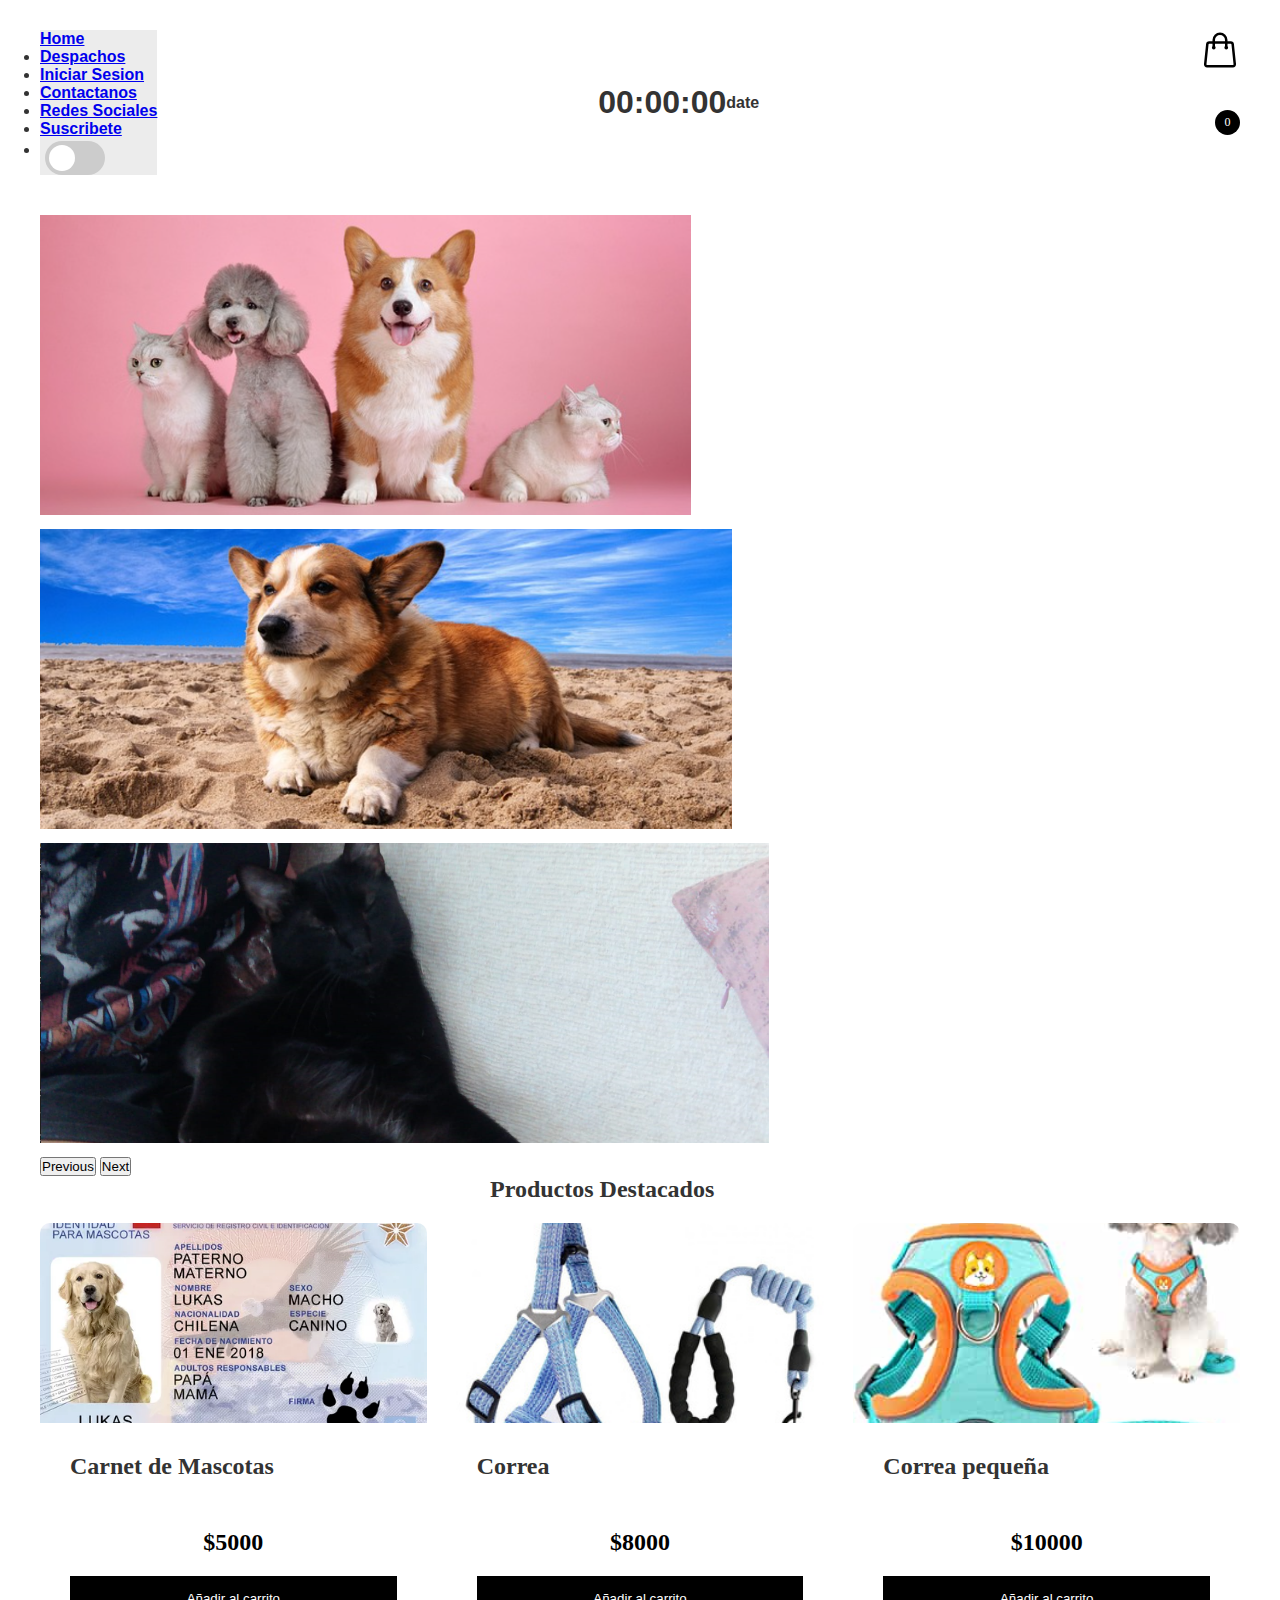
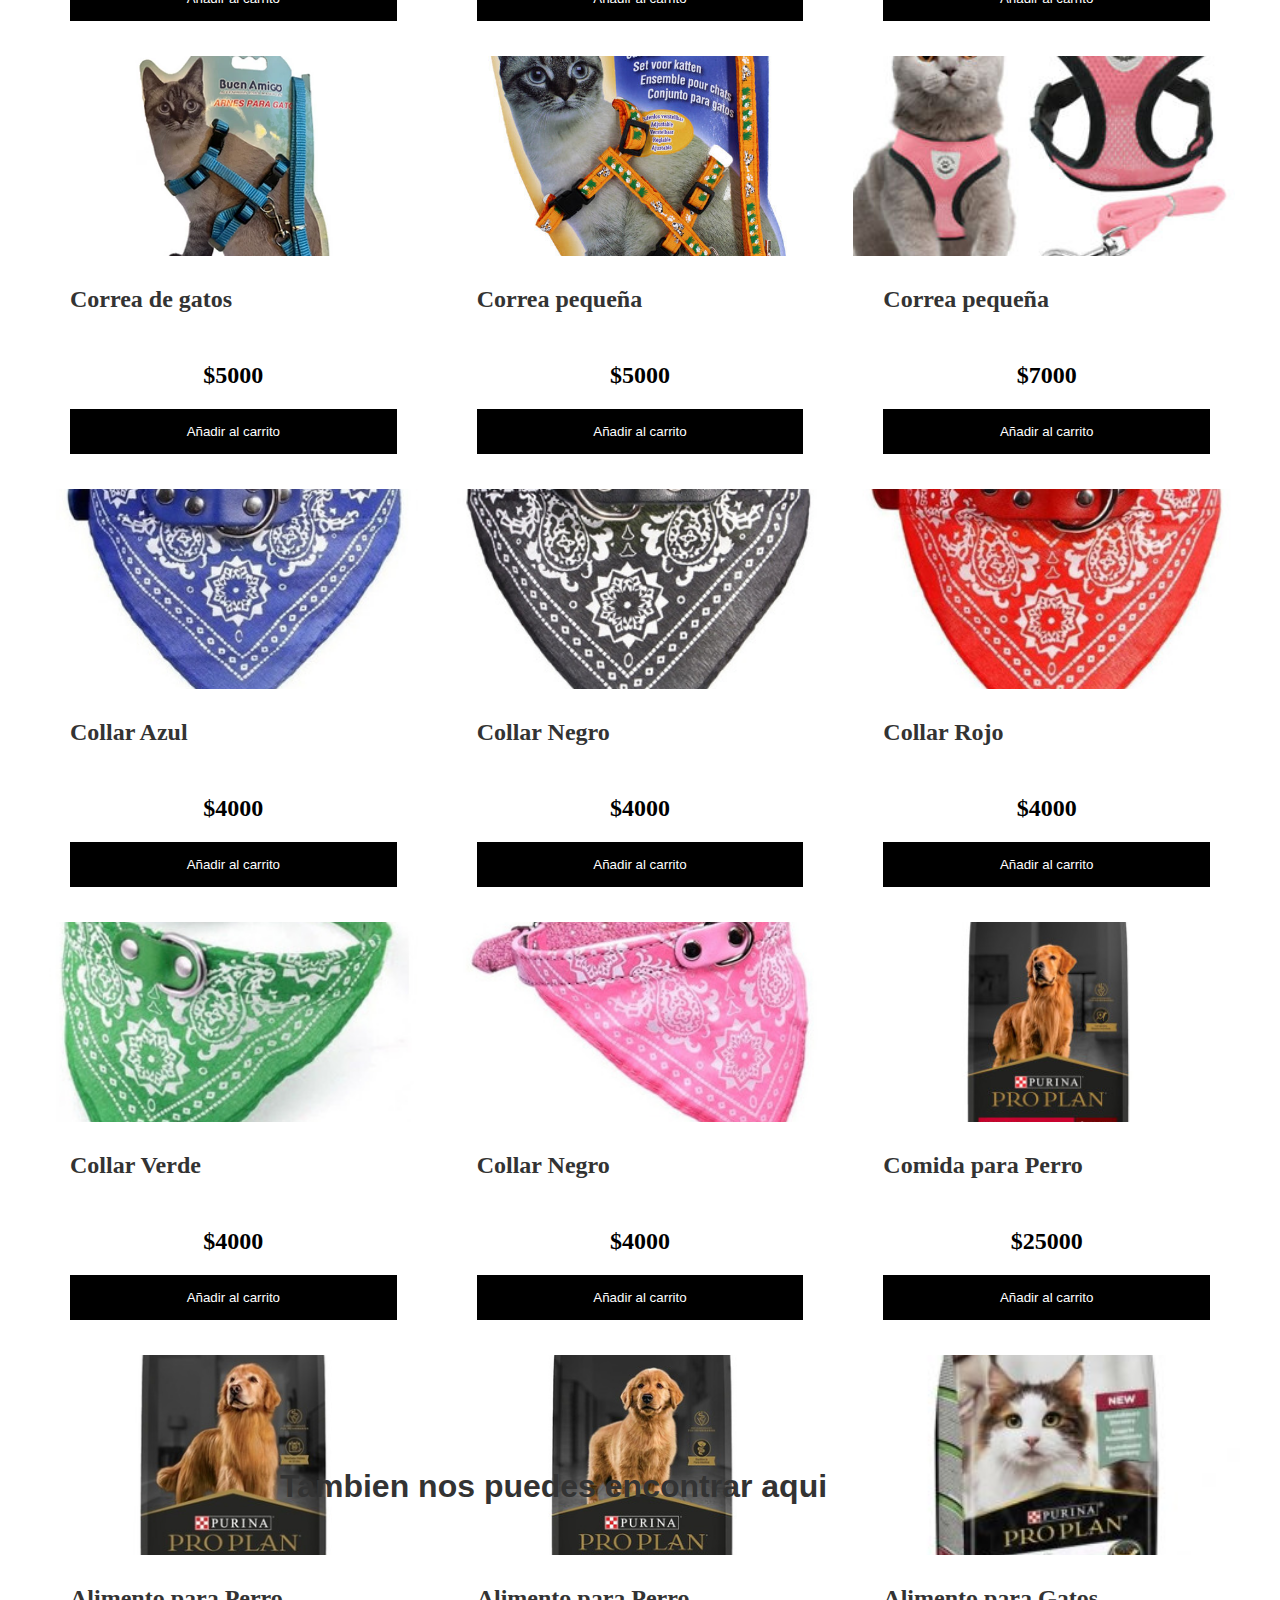
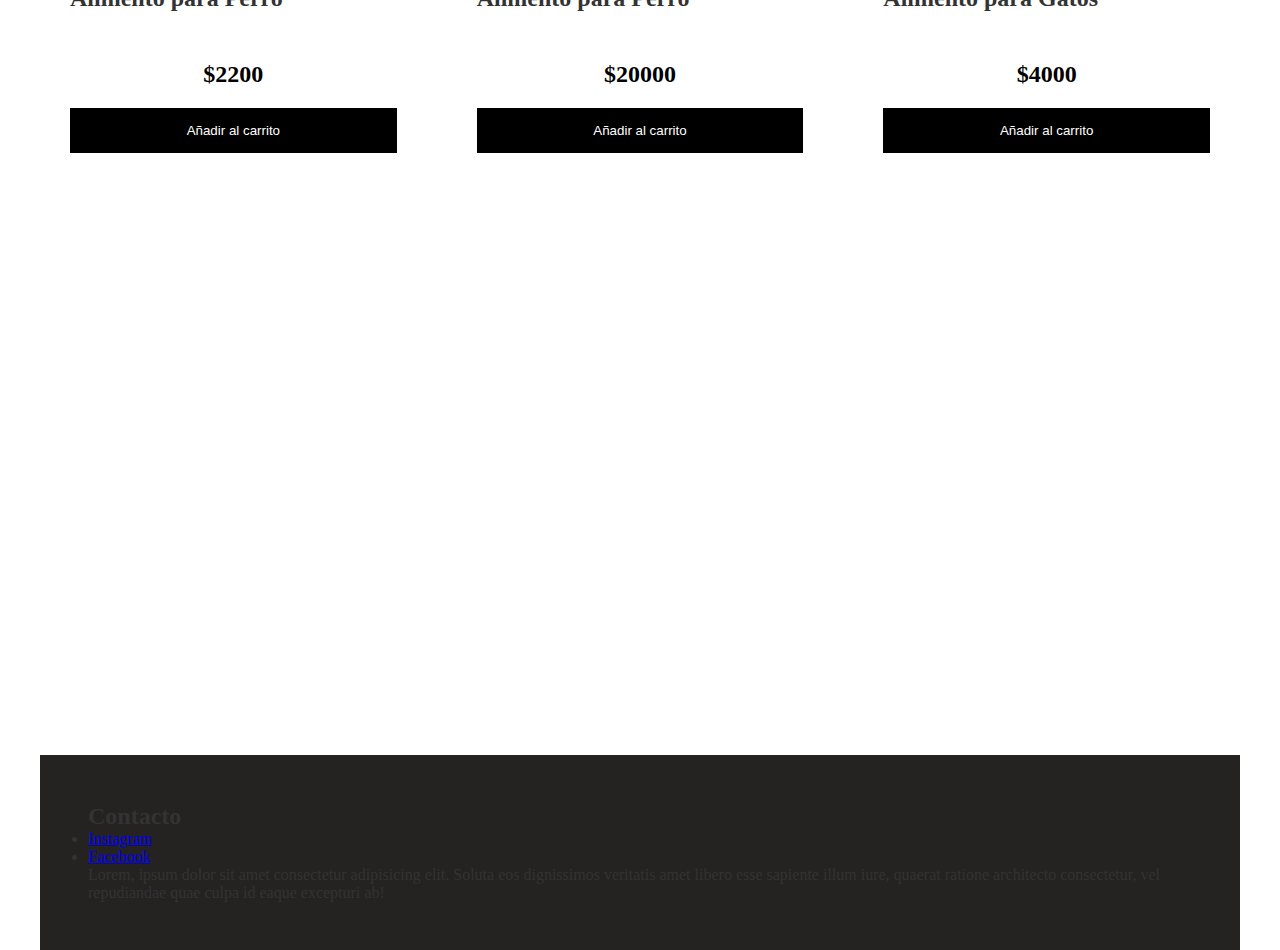
<file: html/index.html>
<!DOCTYPE html>
<html lang="en">
	<head>
		<meta charset="UTF-8" />
		<meta http-equiv="X-UA-Compatible" content="IE=edge" />
		<meta
			name="viewport"
			content="width=device-width, initial-scale=1.0"
		/>
		<link href="https://cdn.jsdelivr.net/npm/bootstrap@5.3.0-alpha2/dist/css/bootstrap.min.css" rel="stylesheet" integrity="sha384-aFq/bzH65dt+w6FI2ooMVUpc+21e0SRygnTpmBvdBgSdnuTN7QbdgL+OapgHtvPp" crossorigin="anonymous">
		<link rel="stylesheet" href="/css/style.css" />
		<link rel="stylesheet" href="/css/stylecard.css">
		<link rel="stylesheet" href="/css/darkmode.css">
		<title>Tienda</title>
	</head>
	<script src="https://cdn.jsdelivr.net/npm/@popperjs/core@2.11.6/dist/umd/popper.min.js" integrity="sha384-oBqDVmMz9ATKxIep9tiCxS/Z9fNfEXiDAYTujMAeBAsjFuCZSmKbSSUnQlmh/jp3" crossorigin="anonymous"></script>
	<script src="https://cdn.jsdelivr.net/npm/bootstrap@5.3.0-alpha2/dist/js/bootstrap.min.js" integrity="sha384-heAjqF+bCxXpCWLa6Zhcp4fu20XoNIA98ecBC1YkdXhszjoejr5y9Q77hIrv8R9i" crossorigin="anonymous"></script>
	<body >
		<header>
			
			<nav class="navbar navbar-expand-lg bg-miClase ">
				<div class="container-fluid">
				  <a class="navbar-brand" href="index.html">Home</a>
				  <button class="navbar-toggler" type="button" data-bs-toggle="collapse" data-bs-target="#navbarNav" aria-controls="navbarNav" aria-expanded="false" aria-label="Toggle navigation">
					<span class="navbar-toggler-icon"></span>
				  </button>
				  <div class="collapse navbar-collapse" id="navbarNav">
					<ul class="navbar-nav">
					  <li class="nav-item">
						<a class="nav-link active" aria-current="page" href="Despacho.html">Despachos</a>
					  </li>
					  <li class="nav-item">
						<a class="nav-link active" aria-current="page" href="Iniciar Secion.html">Iniciar Sesion</a>
					  </li>
					  <li class="nav-item">
						<a class="nav-link active" aria-current="page" href="Contactanos.html">Contactanos</a>
					  </li>
					  <li class="nav-item">
						<a class="nav-link active" aria-current="page" href="Redes Sociale.html">Redes Sociales</a>
					  </li>
					<li class="nav-item">
						<a class="nav-link active" aria-current="page" href="suscripcion.html">Suscribete</a>
					</li>
					
					
					<li><label class="switch">
						<input type="checkbox" id="dark-mode-toggle">
						<span class="slider round"></span>
					  </label>
					</li>
					</ul>
				  </div>
				</div>
			  </nav>
			  <div class="container-clock">
				<h1 id="time">00:00:00</h1>
				<p id="date">date</p>
				</div>
			<div class="container-icon">
				<div class="container-cart-icon">
					<svg
					xmlns="http://www.w3.org/2000/svg"
					fill="none"
					viewBox="0 0 24 24"
					stroke-width="1.5"
					stroke="currentColor"
					class="icon-cart"
				>
					<path
						stroke-linecap="round"
						stroke-linejoin="round"
						d="M15.75 10.5V6a3.75 3.75 0 10-7.5 0v4.5m11.356-1.993l1.263 12c.07.665-.45 1.243-1.119 1.243H4.25a1.125 1.125 0 01-1.12-1.243l1.264-12A1.125 1.125 0 015.513 7.5h12.974c.576 0 1.059.435 1.119 1.007zM8.625 10.5a.375.375 0 11-.75 0 .375.375 0 01.75 0zm7.5 0a.375.375 0 11-.75 0 .375.375 0 01.75 0z"
					/>
				</svg>
				<div class="count-products">
					<span id="contador-productos">0</span>
				</div>
				</div>
				<div class="container-cart-products hidden-cart">
					<div class="row-product">
						<div class="cart-product">
							<div class="info-cart-product">
								<span class="cantidad-producto-carrito"></span>
								<p class="titulo-producto-carrito"></p>
								<span class="precio-producto-carrito"></span>
							</div>
							<svg
								xmlns="http://www.w3.org/2000/svg"
								fill="none"
								viewBox="0 0 24 24"
								stroke-width="1.5"
								stroke="currentColor"
								class="icon-close"
							>
								<path
									stroke-linecap="round"
									stroke-linejoin="round"
									d="M6 18L18 6M6 6l12 12"
								/>
							</svg>
						</div>
					</div>
                    <div class="cart-total">
                        <h3>Total:</h3>
                        <span class="total-pagar">$0</span>
                    </div>
				</div>
			</div>
		</header>
		
		<div id="carouselExample" class="carousel slide" data-bs-ride="carousel">
			<div class="carousel-inner">
				<div class="carousel-item active">
					<img src="/img/Captura de pantalla 2023-05-03 235644.png" class="d-block w-100" alt="...">
				</div>
				<div class="carousel-item">
					<img src="/img/Captura de pantalla 2023-05-13 221459.png" class="d-block w-100" alt="...">
				</div>
				<div class="carousel-item">
					<img src="/img/omeroo.png" class="d-block w-100" alt="...">
				</div>
			</div>
			<button class="carousel-control-prev" type="button" data-bs-target="#carouselExample" data-bs-slide="prev">
				<span class="carousel-control-prev-icon" aria-hidden="true"></span>
				<span class="visually-hidden">Previous</span>
			</button>
			<button class="carousel-control-next" type="button" data-bs-target="#carouselExample" data-bs-slide="next">
				<span class="carousel-control-next-icon" aria-hidden="true"></span>
				<span class="visually-hidden">Next</span>
			</button>
		</div>
		</div>
		<h2 class="subtitle">Productos Destacados</h2>
		<div class="container-items">
			<div class="item">
				<figure>
					<img
						src="/img/cimg.png"
						alt="producto"
					/>
				</figure>
				<div class="info-product">
					<h2>Carnet de Mascotas</h2>
					<p class="price">$5000</p>
					<button class="btn-add-cart">Añadir al carrito</button>
				</div>
			</div>
			<div class="item">
				<figure>
					<img
						src="/img/imgco.png"
						alt="producto"
						id="imgcorrea"
					/>
				</figure>
				<div class="info-product">
					<h2>Correa</h2>
					<p class="price">$8000</p>
					<button class="btn-add-cart">Añadir al carrito</button>
				</div>
			</div>
			<div class="item">
				<figure>
					<img
						src="/img/imgcope.jpg"
						alt="producto"
					/>
				</figure>
				<div class="info-product">
					<h2>Correa pequeña</h2>
					<p class="price">$10000</p>
					<button class="btn-add-cart">Añadir al carrito</button>
				</div>
			</div>
			<div class="item">
				<figure>
					<img
						src="/img/correagat1.webp"
						alt="producto"
					/>
				</figure>
				<div class="info-product">
					<h2>Correa de gatos</h2>
					<p class="price">$5000</p>
					<button class="btn-add-cart">Añadir al carrito</button>
				</div>
			</div>
			<div class="item">
				<figure>
					<img
						src="/img/correagat2.jpg"
						alt="producto"
					/>
				</figure>
				<div class="info-product">
					<h2>Correa pequeña</h2>
					<p class="price">$5000</p>
					<button class="btn-add-cart">Añadir al carrito</button>
				</div>
			</div>
			<div class="item">
				<figure>
					<img
						src="/img/correagat3.jpg"
						alt="producto"
					/>
				</figure>
				<div class="info-product">
					<h2>Correa pequeña</h2>
					<p class="price">$7000</p>
					<button class="btn-add-cart">Añadir al carrito</button>
				</div>
			</div>
			<div class="item">
				<figure>
					<img
						src="/img/collarA.jpg"
						alt="producto"
					/>
				</figure>
				<div class="info-product">
					<h2>Collar Azul</h2>
					<p class="price">$4000</p>
					<button class="btn-add-cart">Añadir al carrito</button>
				</div>
			</div>
			<div class="item">
				<figure>
					<img
						src="/img/collarN.jpg"
						alt="producto"
					/>
				</figure>
				<div class="info-product">
					<h2>Collar Negro</h2>
					<p class="price">$4000</p>
					<button class="btn-add-cart">Añadir al carrito</button>
				</div>
			</div>
			<div class="item">
				<figure>
					<img
						src="/img/collarR.jpg"
						alt="producto"
					/>
				</figure>
				<div class="info-product">
					<h2>Collar Rojo</h2>
					<p class="price">$4000</p>
					<button class="btn-add-cart">Añadir al carrito</button>
				</div>
			</div>
			<div class="item">
				<figure>
					<img
						src="/img/collarV.jpg"
						alt="producto"
					/>
				</figure>
				<div class="info-product">
					<h2>Collar Verde</h2>
					<p class="price">$4000</p>
					<button class="btn-add-cart">Añadir al carrito</button>
				</div>
			</div>
			<div class="item">
				<figure>
					<img
						src="/img/collarRosa.jpg"
						alt="producto"
					/>
				</figure>
				<div class="info-product">
					<h2>Collar Negro</h2>
					<p class="price">$4000</p>
					<button class="btn-add-cart">Añadir al carrito</button>
				</div>
			</div>
			<div class="item">
				<figure>
					<img
						src="/img/adult-optihealth-medium-breed-canino.jpg"
						alt="producto"
					/>
				</figure>
				<div class="info-product">
					<h2>Comida para Perro</h2>
					<p class="price">$25000</p>
					<button class="btn-add-cart">Añadir al carrito</button>
				</div>
			</div>
			<div class="item">
				<figure>
					<img
						src="/img/alimento.jpg"
						alt="producto"
					/>
				</figure>
				<div class="info-product">
					<h2>Alimento para Perro</h2>
					<p class="price">$2200</p>
					<button class="btn-add-cart">Añadir al carrito</button>
				</div>
			</div>
			<div class="item">
				<figure>
					<img
						src="/img/alm.jpg"
						alt="producto"
					/>
				</figure>
				<div class="info-product">
					<h2>Alimento para Perro</h2>
					<p class="price">$20000</p>
					<button class="btn-add-cart">Añadir al carrito</button>
				</div>
			</div>
			<div class="item">
				<figure>
					<img
						src="/img/gaal.jpg"
						alt="producto"
					/>
				</figure>
				<div class="info-product">
					<h2>Alimento para Gatos</h2>
					<p class="price">$4000</p>
					<button class="btn-add-cart">Añadir al carrito</button>
				</div>
			</div>
		</div>
	
		<h1 class="descub">Tambien nos puedes encontrar aqui </h1>
		<div class="containerubic">
			<iframe src="https://www.google.com/maps/embed?pb=!1m18!1m12!1m3!1d13298.00383653674!2d-70.68997736044922!3d-33.56634010000001!2m3!1f0!2f0!3f0!3m2!1i1024!2i768!4f13.1!3m3!1m2!1s0x9662db1889f31b89%3A0xa9d9434ec2308103!2sVenta%20de%20Alimentos%20y%20Accesorios%20para%20Mascotas!5e0!3m2!1ses-419!2scl!4v1680378880964!5m2!1ses-419!2scl" width="100%" height="550" style="border:0;" allowfullscreen="" loading="lazy" referrerpolicy="no-referrer-when-downgrade"></iframe>
		</div>

		<footer class="footer">
			<div class=" text-light">
				<h2> Contacto </h2>
				<ul>
					<li> <a href="www.instagram.com">Instagram</a></li>
					<li> <a href="www.facebook.com">Facebook</a> </li>
				</ul>
				<p>Lorem, ipsum dolor sit amet consectetur adipisicing elit. Soluta eos dignissimos veritatis amet libero esse sapiente illum iure, quaerat ratione architecto consectetur, vel repudiandae quae culpa id eaque excepturi ab!</p>
	
	
			</div>
	
		</footer>
        <script src="/js/index.js"></script>
		<script src="/js/moscuro.js"></script>
		<script src="/js/relo.js"></script>
		<script src="/js/app.js"></script>

	</body>
</html>
</file>
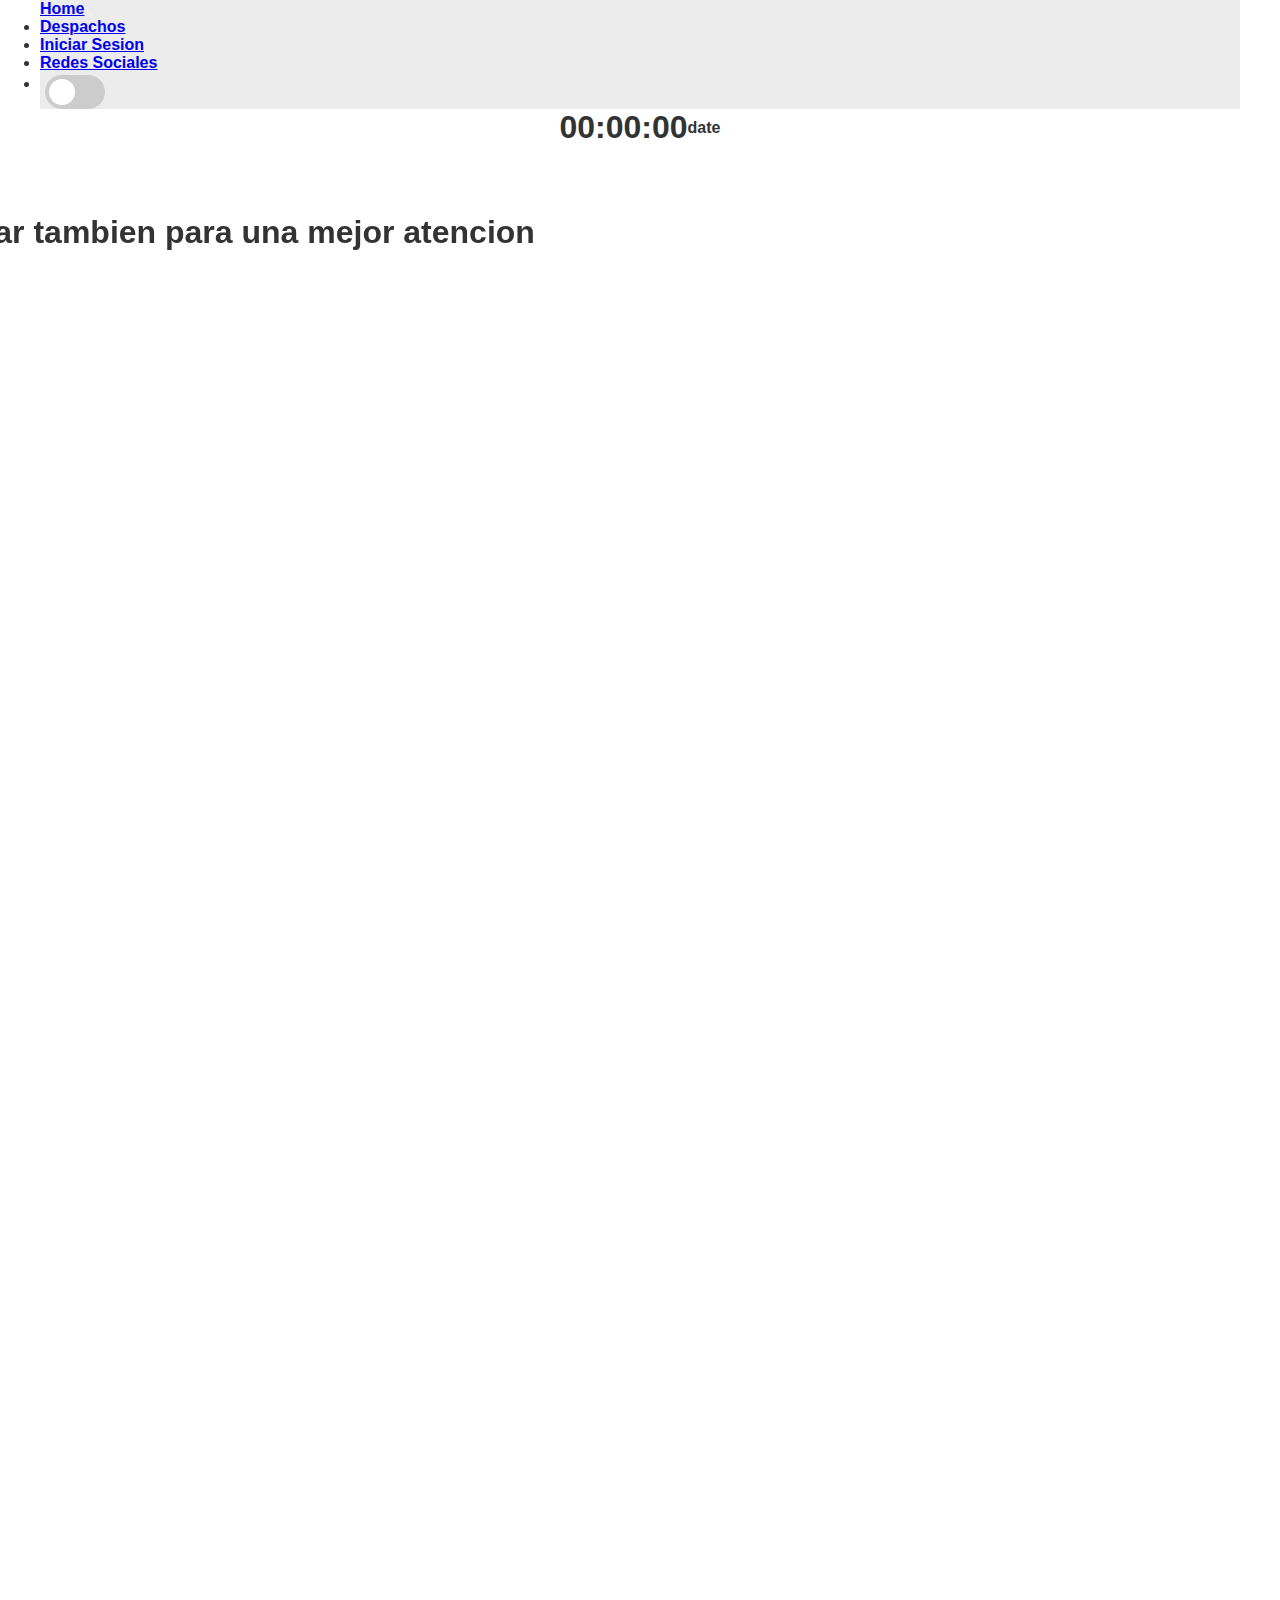
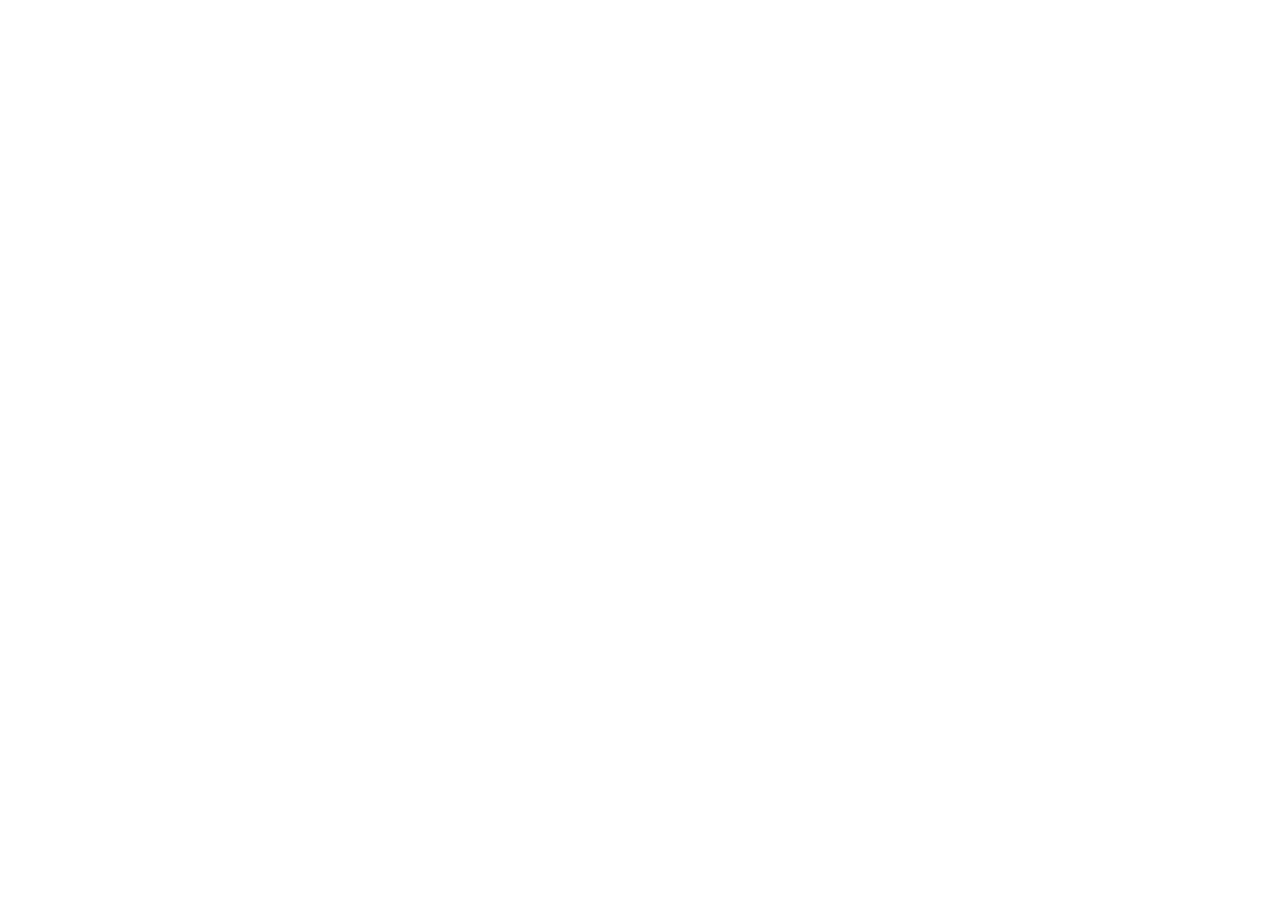
<file: html/Contactanos.html>
<!DOCTYPE html>
<html lang="en">
<head>
    <meta charset="UTF-8">
    <meta http-equiv="X-UA-Compatible" content="IE=edge">
    <meta name="viewport" content="width=device-width, initial-scale=1.0">
    <link href="https://cdn.jsdelivr.net/npm/bootstrap@5.3.0-alpha2/dist/css/bootstrap.min.css" rel="stylesheet" integrity="sha384-aFq/bzH65dt+w6FI2ooMVUpc+21e0SRygnTpmBvdBgSdnuTN7QbdgL+OapgHtvPp" crossorigin="anonymous">
    <link rel="stylesheet" href="/css/style.css">
    <link rel="stylesheet" href="/css/darkmode.css">
    <title>Document</title>
</head>
<script src="https://cdn.jsdelivr.net/npm/@popperjs/core@2.11.6/dist/umd/popper.min.js" integrity="sha384-oBqDVmMz9ATKxIep9tiCxS/Z9fNfEXiDAYTujMAeBAsjFuCZSmKbSSUnQlmh/jp3" crossorigin="anonymous"></script>
<script src="https://cdn.jsdelivr.net/npm/bootstrap@5.3.0-alpha2/dist/js/bootstrap.min.js" integrity="sha384-heAjqF+bCxXpCWLa6Zhcp4fu20XoNIA98ecBC1YkdXhszjoejr5y9Q77hIrv8R9i" crossorigin="anonymous"></script>
<body>
    <nav class="navbar navbar-expand-lg bg-miClase ">
        <div class="container-fluid">
          <a class="navbar-brand" href="index.html">Home</a>
          <button class="navbar-toggler" type="button" data-bs-toggle="collapse" data-bs-target="#navbarNav" aria-controls="navbarNav" aria-expanded="false" aria-label="Toggle navigation">
            <span class="navbar-toggler-icon"></span>
          </button>
          <div class="collapse navbar-collapse" id="navbarNav">
            <ul class="navbar-nav">
              <li class="nav-item">
                <a class="nav-link active" aria-current="page" href="Despacho.html">Despachos</a>
              </li>
              <li class="nav-item">
                <a class="nav-link active" aria-current="page" href="Iniciar Secion.html">Iniciar Sesion</a>
              </li>
              <li class="nav-item">
                <a class="nav-link active" aria-current="page" href="Redes Sociale.html">Redes Sociales</a>
              </li>
              <li>
                <label class="switch">
                  <input type="checkbox" id="dark-mode-toggle">
                  <span class="slider round"></span>
                  </label></button>
              </li> 
            </ul>
          </div>
        </div>
      </nav>
      <div class="container-clock">
        <h1 id="time">00:00:00</h1>
        <p id="date">date</p>
      </div>
      
      <br>
      <iframe class="form" src="https://docs.google.com/forms/d/e/1FAIpQLSfHfo1kKka7XWk0lWbHRLazJRtLlwsr13guEUv3DMM7PU-PTQ/viewform?embedded=true" width="500" height="800" frameborder="0" marginheight="0" marginwidth="0" left="500">Cargando…</iframe>
      <h1 class="descon">Nos puedes visitar tambien para una mejor atencion</h1>
      <div class="containerubi">
        <iframe src="https://www.google.com/maps/embed?pb=!1m18!1m12!1m3!1d13298.00383653674!2d-70.68997736044922!3d-33.56634010000001!2m3!1f0!2f0!3f0!3m2!1i1024!2i768!4f13.1!3m3!1m2!1s0x9662db1889f31b89%3A0xa9d9434ec2308103!2sVenta%20de%20Alimentos%20y%20Accesorios%20para%20Mascotas!5e0!3m2!1ses-419!2scl!4v1680378880964!5m2!1ses-419!2scl" width="100%" height="550" style="border:0;" allowfullscreen="" loading="lazy" referrerpolicy="no-referrer-when-downgrade"></iframe>
        </div>
    <script src="/js/index.js"></script>
    <script src="/js/moscuro.js"></script>
    <script src="/js/relo.js"></script>
    <script src="/js/app.js"></script>
</body>
</html>
</file>
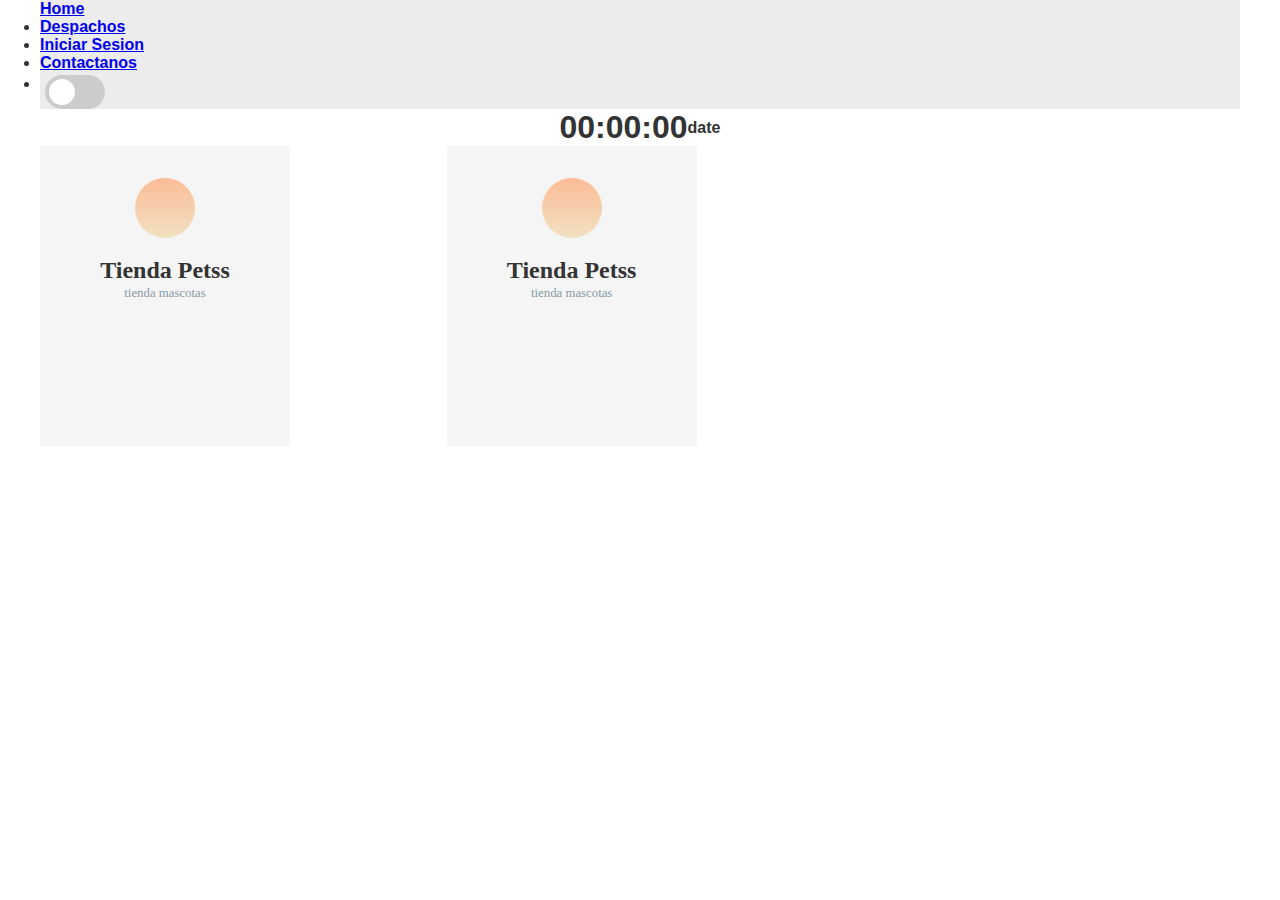
<file: html/Redes Sociale.html>
<!DOCTYPE html>
<html lang="en">
<head>
    <meta charset="UTF-8">
    <meta http-equiv="X-UA-Compatible" content="IE=edge">
    <meta name="viewport" content="width=device-width, initial-scale=1.0">
    <link href="https://cdn.jsdelivr.net/npm/bootstrap@5.3.0-alpha2/dist/css/bootstrap.min.css" rel="stylesheet" integrity="sha384-aFq/bzH65dt+w6FI2ooMVUpc+21e0SRygnTpmBvdBgSdnuTN7QbdgL+OapgHtvPp" crossorigin="anonymous">
    <link rel="stylesheet" href="/css/style.css">
    <link rel="stylesheet" href="/css/darkmode.css">
    <link rel="stylesheet" href="/css/stylecards.css">
    <title>Redes Sociales</title>
</head>
<script src="https://cdn.jsdelivr.net/npm/@popperjs/core@2.11.6/dist/umd/popper.min.js" integrity="sha384-oBqDVmMz9ATKxIep9tiCxS/Z9fNfEXiDAYTujMAeBAsjFuCZSmKbSSUnQlmh/jp3" crossorigin="anonymous"></script>
<script src="https://cdn.jsdelivr.net/npm/bootstrap@5.3.0-alpha2/dist/js/bootstrap.min.js" integrity="sha384-heAjqF+bCxXpCWLa6Zhcp4fu20XoNIA98ecBC1YkdXhszjoejr5y9Q77hIrv8R9i" crossorigin="anonymous"></script>
<body>
    <nav class="navbar navbar-expand-lg bg-miClase ">
        <div class="container-fluid">
          <a class="navbar-brand" href="index.html">Home</a>
          <button class="navbar-toggler" type="button" data-bs-toggle="collapse" data-bs-target="#navbarNav" aria-controls="navbarNav" aria-expanded="false" aria-label="Toggle navigation">
            <span class="navbar-toggler-icon"></span>
          </button>
          <div class="collapse navbar-collapse" id="navbarNav">
            <ul class="navbar-nav">
              <li class="nav-item">
                <a class="nav-link active" aria-current="page" href="Despacho.html">Despachos</a>
              </li>
              <li class="nav-item">
                <a class="nav-link active" aria-current="page" href="Iniciar Secion.html">Iniciar Sesion</a>
              </li>
              <li class="nav-item">
                <a class="nav-link active" aria-current="page" href="Contactanos.html">Contactanos</a>
              </li> 
              <li><label class="switch">
                <input type="checkbox" id="dark-mode-toggle">
                <span class="slider round"></span>
                </label></li>
            </ul>
          </div>
        </div>
      </nav>
      <div class="container-clock">
        <h1 id="time">00:00:00</h1>
        <p id="date">date</p>
      </div>
      <div class="container-cards">
        <div class="card">
          <div class="card-info">
          <div class="card-avatar"></div>
          <div class="card-title">Tienda Petss</div>
          <div class="card-subtitle">tienda mascotas</div>
          </div>
          <ul class="card-social">
        <li class="card-social__item">
        <svg viewBox="0 0 24 24" xmlns="http://www.w3.org/2000/svg">
        <path d="M20.875 7.5v.563c0 3.28-1.18 6.257-3.54 8.93C14.978 19.663 11.845 21 7.938 21c-2.5 0-4.812-.687-6.937-2.063.5.063.86.094 1.078.094 2.094 0 3.969-.656 5.625-1.968a4.563 4.563 0 0 1-2.625-.915 4.294 4.294 0 0 1-1.594-2.226c.375.062.657.094.844.094.313 0 .719-.063 1.219-.188-1.031-.219-1.899-.742-2.602-1.57a4.32 4.32 0 0 1-1.054-2.883c.687.328 1.375.516 2.062.516C2.61 9.016 1.938 7.75 1.938 6.094c0-.782.203-1.531.609-2.25 2.406 2.969 5.515 4.547 9.328 4.734-.063-.219-.094-.562-.094-1.031 0-1.281.438-2.36 1.313-3.234C13.969 3.437 15.047 3 16.328 3s2.375.484 3.281 1.453c.938-.156 1.907-.531 2.907-1.125-.313 1.094-.985 1.938-2.016 2.531.969-.093 1.844-.328 2.625-.703-.563.875-1.312 1.656-2.25 2.344z"></path>
      </svg></li>
    </ul>
      </div>
      <div class="card">
        <div class="card-info">
        <div class="card-avatar"></div>
        <div class="card-title">Tienda Petss</div>
        <div class="card-subtitle">tienda mascotas</div>
        </div>
        <ul class="card-social">
      <li class="card-social__item">
      <svg viewBox="0 0 24 24" xmlns="http://www.w3.org/2000/svg">
      <path d="M20.875 7.5v.563c0 3.28-1.18 6.257-3.54 8.93C14.978 19.663 11.845 21 7.938 21c-2.5 0-4.812-.687-6.937-2.063.5.063.86.094 1.078.094 2.094 0 3.969-.656 5.625-1.968a4.563 4.563 0 0 1-2.625-.915 4.294 4.294 0 0 1-1.594-2.226c.375.062.657.094.844.094.313 0 .719-.063 1.219-.188-1.031-.219-1.899-.742-2.602-1.57a4.32 4.32 0 0 1-1.054-2.883c.687.328 1.375.516 2.062.516C2.61 9.016 1.938 7.75 1.938 6.094c0-.782.203-1.531.609-2.25 2.406 2.969 5.515 4.547 9.328 4.734-.063-.219-.094-.562-.094-1.031 0-1.281.438-2.36 1.313-3.234C13.969 3.437 15.047 3 16.328 3s2.375.484 3.281 1.453c.938-.156 1.907-.531 2.907-1.125-.313 1.094-.985 1.938-2.016 2.531.969-.093 1.844-.328 2.625-.703-.563.875-1.312 1.656-2.25 2.344z"></path>
    </svg></li>
  </ul>
    </div>
    
</div>
      </div>
      
      <script src="/js/relo.js"></script>
      <script src="/js/moscuro.js"></script>
      <script src="/js/index.js"></script>
      <script src="/js/app.js"></script>
</body>
</html>
</file>
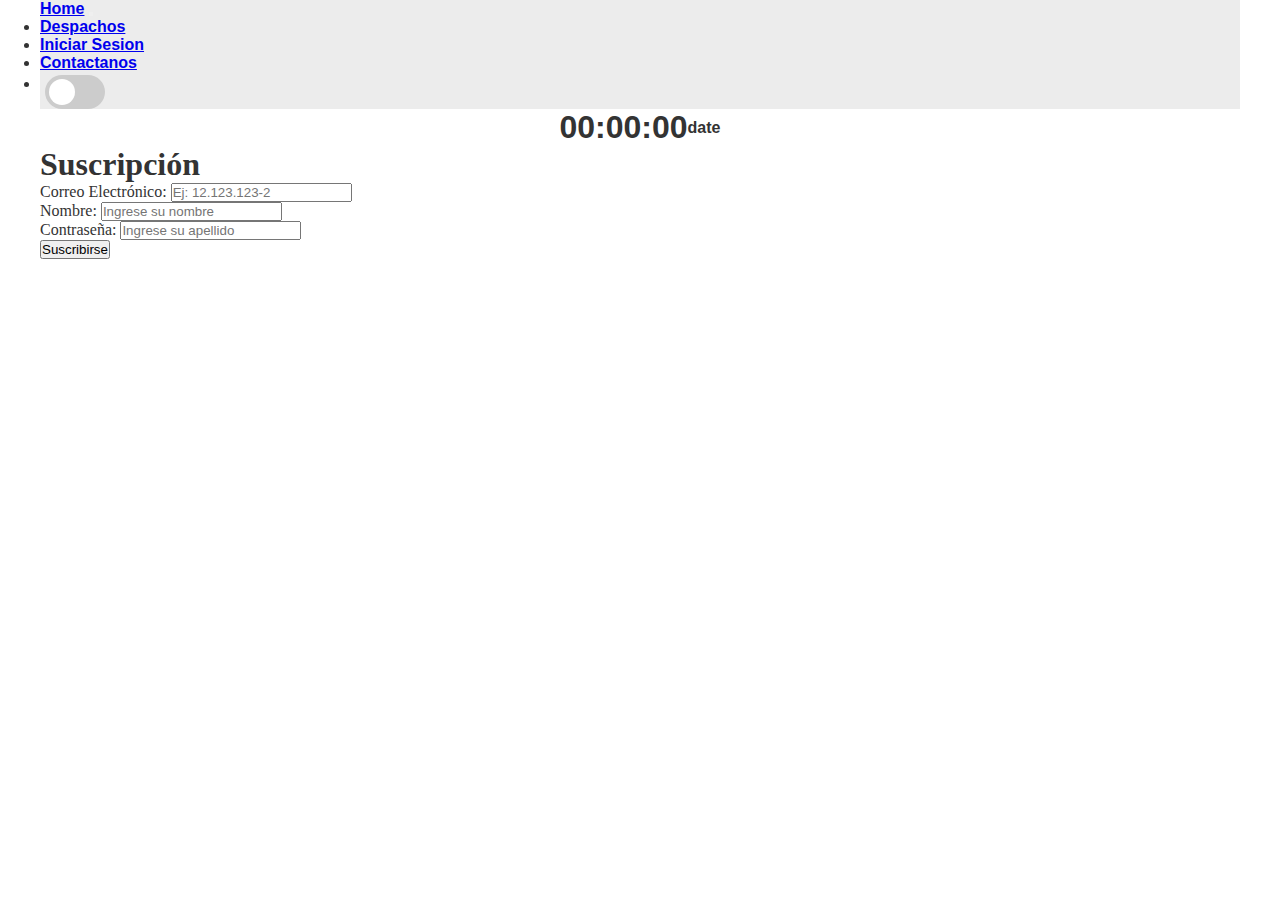
<file: html/suscripcion.html>
<!DOCTYPE html>
<html lang="en">
<head>
    <meta charset="UTF-8">
    <meta http-equiv="X-UA-Compatible" content="IE=edge">
    <meta name="viewport" content="width=device-width, initial-scale=1.0">
    <link href="https://cdn.jsdelivr.net/npm/bootstrap@5.3.0-alpha2/dist/css/bootstrap.min.css" rel="stylesheet" integrity="sha384-aFq/bzH65dt+w6FI2ooMVUpc+21e0SRygnTpmBvdBgSdnuTN7QbdgL+OapgHtvPp" crossorigin="anonymous">
    <link rel="stylesheet" href="/css/style.css">
    <link rel="stylesheet" href="/css/darkmode.css">

    <title>Suscribirse</title>
    <script src="https://cdn.jsdelivr.net/npm/@popperjs/core@2.11.6/dist/umd/popper.min.js" integrity="sha384-oBqDVmMz9ATKxIep9tiCxS/Z9fNfEXiDAYTujMAeBAsjFuCZSmKbSSUnQlmh/jp3" crossorigin="anonymous"></script>
<script src="https://cdn.jsdelivr.net/npm/bootstrap@5.3.0-alpha2/dist/js/bootstrap.min.js" integrity="sha384-heAjqF+bCxXpCWLa6Zhcp4fu20XoNIA98ecBC1YkdXhszjoejr5y9Q77hIrv8R9i" crossorigin="anonymous"></script>
</head>

<body>
    <nav class="navbar navbar-expand-lg bg-miClase ">
        <div class="container-fluid">
          <a class="navbar-brand" href="index.html">Home</a>
          <button class="navbar-toggler" type="button" data-bs-toggle="collapse" data-bs-target="#navbarNav" aria-controls="navbarNav" aria-expanded="false" aria-label="Toggle navigation">
            <span class="navbar-toggler-icon"></span>
          </button>
          <div class="collapse navbar-collapse" id="navbarNav">
            <ul class="navbar-nav">
              <li class="nav-item">
                <a class="nav-link active" aria-current="page" href="Despacho.html">Despachos</a>
              </li>
              <li class="nav-item">
                <a class="nav-link active" aria-current="page" href="Iniciar Secion.html">Iniciar Sesion</a>
              </li>
              <li class="nav-item">
                <a class="nav-link active" aria-current="page" href="Contactanos.html">Contactanos</a>
              </li> 
              <li><label class="switch">
                <input type="checkbox" id="dark-mode-toggle">
                <span class="slider round"></span>
                </label></li>
            </ul>
          </div>
        </div>
      </nav>
      <div class="container-clock">
        <h1 id="time">00:00:00</h1>
        <p id="date">date</p>
      </div>
      <div class="container mt-5">
        <h1>Suscripción</h1>
    </div>


    <div class="container mt-5">
        <form action="#" id="miFormulario">
            <div class="row">

                <div class="col">
                    <label for="txtCorreo">Correo Electrónico:</label>
                    <input name="correo" type="email" id="txtCorreo" class="form-control" placeholder="Ej: 12.123.123-2">
                </div>

                <div class="col">
                    <label for="txtNombre">Nombre:</label>
                    <input name="nombre" type="text" id="txtNombre" class="form-control" placeholder="Ingrese su nombre">
                </div>

                <div class="col">
                    <label for="txtPassword">Contraseña:</label>
                    <input name="password" type="password" id="txtPassword" class="form-control" placeholder="Ingrese su apellido">
                </div>
            </div>
            <button class="btn btn-primary mt-5 w-100">Suscribirse</button>
        </form>
    </div>

    



    <script src="/js/jquery.validate.min.js"></script>
		<script src="/js/jquery.js"></script>
		<script src="/js/jquery-3.6.4.min.js"></script>
    <script src="/js/relo.js"></script>
    <script src="/js/moscuro.js"></script>
    <script src="/js/index.js"></script>
    
</body>
</html>
</file>
<file: css/style.css>
*::after,
*::before,
*{
    margin: 0;
    padding: 0;
    box-sizing: border-box;
}

body{
    margin: 0 auto;
    max-width: 1200px;
    font-family: 'Lato';
    color: #333;
}

.icon-cart{
    width: 40px;
    height: 40px;
    stroke: #000;
}

.icon-cart:hover{
    cursor: pointer;
}

img{
    max-width: 100%;
}

header{
    display: flex;
    justify-content: space-between;
    padding: 30px 0 40px 0;
}

.container-icon{
    position: relative;
}

.count-products{
    position: absolute;
    top: 55%;
    right: 0;

    background-color: #000000;
    color: #fff;
    width: 25px;
    height: 25px;

    display: flex;
    justify-content: center;
    align-items: center;
    border-radius: 50%;
}

#contador-productos{
    font-size: 12px;
}

.container-cart-products{
    position: absolute;
    top: 50px;
    right: 0;

    background-color: #fff;
    width: 400px;
    z-index: 1;
    box-shadow: 0 10px 20px rgba(255, 255, 255, 0.2);
    border-radius: 10px;
    
}

.cart-product{
    display: flex;
    align-items: center;
    justify-content: space-between;
    padding: 30px;
    
    border-bottom: 1px solid rgba(0, 0, 0, 0.20);

}

.info-cart-product{
    display: flex;
    justify-content: space-between;
    flex: 0.8;

}

.titulo-producto-carrito{
    font-size: 20px;
}

.precio-producto-carrito{
    font-weight: 700;
    font-size: 20px;
    margin-left: 10px;
}

.cantidad-producto-carrito{
    font-weight: 400;
    font-size: 20px;
}

.icon-close{
    width: 25px;
    height: 25px;
}

.icon-close:hover{
    stroke: rgb(0, 0, 0);
    cursor: pointer;
}

.cart-total{
    display: flex;
    justify-content: center;
    align-items: center;
    padding: 20px 0;
    gap: 20px;
}

.cart-total h3{
    font-size: 20px;
    font-weight: 700;
}

.total-pagar{
    font-size: 20px;
    font-weight: 900;
}

.hidden-cart{
    display: none;
}

.container-items{
    display: grid;
    grid-template-columns: repeat(3, 1fr);
    gap: 20px;
}

.item{
    border-radius: 10px;
}

.item:hover{
    box-shadow: 0 10px 20px rgba(0, 0, 0, 0.20);
}

.item img{
    width: 100%;
    height: 200px;
    object-fit: cover;
    border-radius: 10px 10px 0 0;
    transition: all .5s;
}


.item figure{
    overflow: hidden;
}

.item:hover img{
    transform: scale(1.2);
}

.info-product{
    padding: 15px 30px;
    line-height: 2;
    display: flex;
    flex-direction: column;
    gap: 10px;
}

.price{
    font-size: 18px;
    font-weight: 900;
    color: #00000054;
}

.info-product button{
    border: none;
    background: none;
    background-color: #000;
    color: #fff;
    padding: 15px 10px;
    cursor: pointer;
}

.cart-enpty{
    padding: 20px;
    text-align: center;
}
.navbar{
    border-radius: 0%;
    font-family: helvetica;
    font-weight:bold;
    
    
}

.descub{
    display: flex;
    position: relative;
    left: 240px;
    top: -300px;
    font-family: helvetica;
    font-weight:bold;
    align-items: center;
}

.info-product a{
    display: block;
    border: none;
    background: none;
    background-color: #000;
    color: #fff;
    padding: 15px 100px;
    cursor: pointer;
    text-decoration: none;
    
}
.form{
    display: flex;
    position:relative;
    left: 72%;
}
.containerubic{
    display: flex;
    position: relative;
    left: 150px;
    top: -290px;
    width: 900px;
}
.containerubi{
    display: flex;
    position: relative;
    right: 25%;
    width:1000px;
    height:1500px;
    top: -740px;
}
.descon{
    display: flex;
    position: relative;
    top: -750px;
    right:300px;
    font-family: helvetica;
    font-weight: bold;
}
.navbar{
    border-radius: 0;
    background-color: #4242421a;
    
}

.container-clock{
    display: flex;
    position: relative;
    justify-content: center;
    align-items: center;
    font-family: Verdana,Tahoma, sans-serif;
    font-weight: bold;
    margin-top: none;
    border-radius: 0;
}
header button{
    margin-top: 8px;
    align-items: center;
    border-radius: 5px;
    cursor: pointer;
    font-size: 1rem;
    border: none;
    background: transparent;
}

.carousel-item img{
    height: 300px;
    margin-bottom: 10px;
}

.subtitle {
    padding-left: 450px;
    margin-bottom: 20px;
    
    
}

.footer{
    background-color: rgb(37, 34, 34);
    padding: 3rem;

}
</file>
<file: css/stylecard.css>
.cards {
    width: 190px;
    height: 260px;
    background: rgb(255, 255, 255);
    box-shadow: 0px 0px 20px rgb(255, 255, 255);
    transition-duration: 0.5s;
}
   
   .title {
    text-align: center;
    margin-top: 0.5em;
    font-weight: bold;
    font-size: x-large;
    color: rgb(200,200,200);
   }
   
   .pricecontainer {
    width: 100%;
    margin-top: 0.7em;
    background-color: rgb(30,30,30);
    box-shadow: inset 0px 0px 2em rgba(0, 0, 0, 0.3);
   }
   
   .price {
    text-align: center;
    color: rgb(0, 0, 0);
    font-size: x-large;
    font-weight: bold;
    padding: 0.75em 0 0 0;
   }
   
   .pricedescriptor {
    text-align: center;
    color: rgb(118, 118, 118);
    font-size: medium;
    padding: 0 0 1em 0;
   }
   
   .includes {
    text-align: center;
    color: rgb(110, 110, 110);
    margin-top: 0.6em;
    font-size: small;
    font-weight: bold;
   }
   
   .benefitlist li {
    color: rgb(150,150,150);
    font-size: small;
    text-align: center;
   }
   
   .benefitlist li:nth-child(1) {
    margin-top: 0.4em;
   }
   
   .btncontainer {
    text-align: center;
   }
   
   .btncontainer button {
    margin-top: 1em;
    padding: 0.5em 0.8em 0.5em 0.8em;
    border-style: none;
    border-radius: 1000000px;
    color: rgb(239, 239, 239);
    font-weight: bold;
    background-image: linear-gradient(45deg, #fe4fe1 0%, #3f00fe 100%);
    transition: box-shadow 0.15s ease-in-out;
   }
   
   .btncontainer button:hover {
    box-shadow: inset 0px 0px 5px rgb(0,0,0);
    transition: box-shadow 0.15s ease-in-out;
   }
</file>
<file: css/darkmode.css>
body.dark-mode {
    background-color: #1c1c1c;
    color: #f1f1f1;
}

.dark-mode a{

  color:white;
}

.switch {
    margin-left: 5px;
    margin-top: 3px;
    position: relative;
    display: inline-block;
    width: 60px;
    height: 34px;
  }
  
  .switch input {
    opacity: 0;
    width: 0;
    height: 0;
  }
  
  .slider {
    position: absolute;
    cursor: pointer;
    top: 0;
    left: 0;
    right: 0;
    bottom: 0;
    background-color: #ccc;
    transition: .4s;
    border-radius: 34px;
  }
  
  .slider:before {
    position: absolute;
    content: "";
    height: 26px;
    width: 26px;
    left: 4px;
    bottom: 4px;
    background-color: white;
    transition: .4s;
    border-radius: 50%;
  }
  
  input:checked + .slider {
    background-color: #272c36;
  }
  
  input:focus + .slider {
    box-shadow: 0 0 1px #272c36;
  }
  
  input:checked + .slider:before {
    transform: translateX(26px);
  }
  
  .slider.round {
    border-radius: 34px;
  }
  
  .slider.round:before {
    border-radius: 50%;
  }
  .container-items p{
    color: black;
  }
  body.dark-mode .container-items p{
    color: white;
  }
  body.dark-mode .container-fluid .nav-item a{
    color: white;
  }
</file>
<file: css/stylecards.css>
.card {
    width: 250px;
    height: 300px;
    background: #f5f5f5;
    padding: 2rem 1.5rem;
    transition: box-shadow .3s ease, transform .2s ease;
    left: 400px;
    top: 250px;
   }
   
   .card-info {
    display: flex;
    flex-direction: column;
    justify-content: center;
    align-items: center;
    transition: transform .2s ease, opacity .2s ease;
   }
   
   /*Image*/
   .card-avatar {
    --size: 60px;
    background: linear-gradient(to top, #f1e1c1 0%, #fcbc97 100%);
    width: var(--size);
    height: var(--size);
    border-radius: 50%;
    transition: transform .2s ease;
    margin-bottom: 1rem;
   }
   
   
   /*Card footer*/
   .card-social {
    transform: translateY(200%);
    display: flex;
    justify-content: space-around;
    width: 100%;
    opacity: 0;
    transition: transform .2s ease, opacity .2s ease;
   }
   
   .card-social__item {
    list-style: none;
    display: flex;
    position: relative;
    right: 10px;
   }
   
   .card-social__item svg {
    display: flex;
    height: 18px;
    width: 18px;
    fill: #515F65;
    cursor: pointer;
    transition: fill 0.2s ease ,transform 0.2s ease;

   }
   
   /*Text*/
   .card-title {
    color: #333;
    font-size: 1.5em;
    font-weight: 600;
    line-height: 2rem;
   }
   
   .card-subtitle {
    color: #859ba8;
    font-size: 0.8em;
   }
   
   /*Hover*/
   .card:hover {
    box-shadow: 0 8px 50px #23232333;
   }
   
   .card:hover .card-info {
    transform: translateY(-5%);
   }
   
   .card:hover .card-social {
    transform: translateY(100%);
    opacity: 1;
   }
   
   .card-social__item svg:hover {
    fill: #232323;
    transform: scale(1.1);
   }
   
   .card-avatar:hover {
    transform: scale(1.1);
   }
   .container-cards{
    display: grid;
    grid-template-columns: repeat(3, 1fr);
    gap: 20px;
   }
</file>
